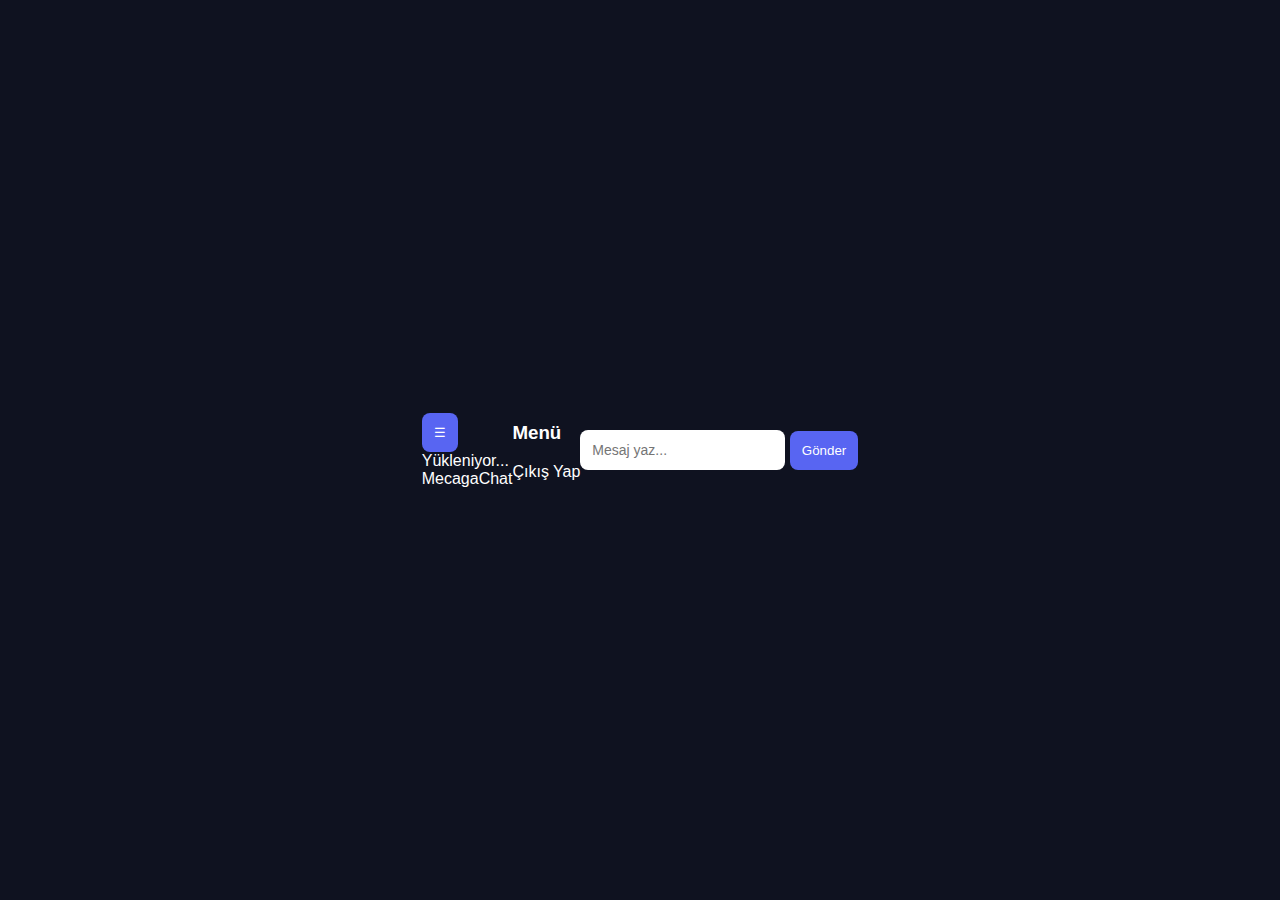
<file: chat.html>
<!DOCTYPE html>
<html lang="tr">
<head>
<meta charset="UTF-8">
<title>MecagaChat</title>
<link rel="stylesheet" href="css/style.css">
</head>

<body>

<!-- ÜST BAR -->
<div class="topbar">

<button id="menuBtn">☰</button>

<div id="usernameDisplay">Yükleniyor...</div>

<div class="logoRight">MecagaChat</div>

</div>


<!-- SIDEBAR -->
<div id="sidebar" class="sidebar">

<h3>Menü</h3>

<p id="logoutBtn">Çıkış Yap</p>

</div>


<!-- MESAJ ALANI -->
<div class="chatArea">
<div id="messages"></div>
</div>


<!-- MESAJ YAZMA -->
<div class="messageInputArea">

<input id="messageInput" placeholder="Mesaj yaz...">
<button id="sendBtn">Gönder</button>

</div>

<script type="module" src="js/chat.js"></script>

</body>
</html>
</file>
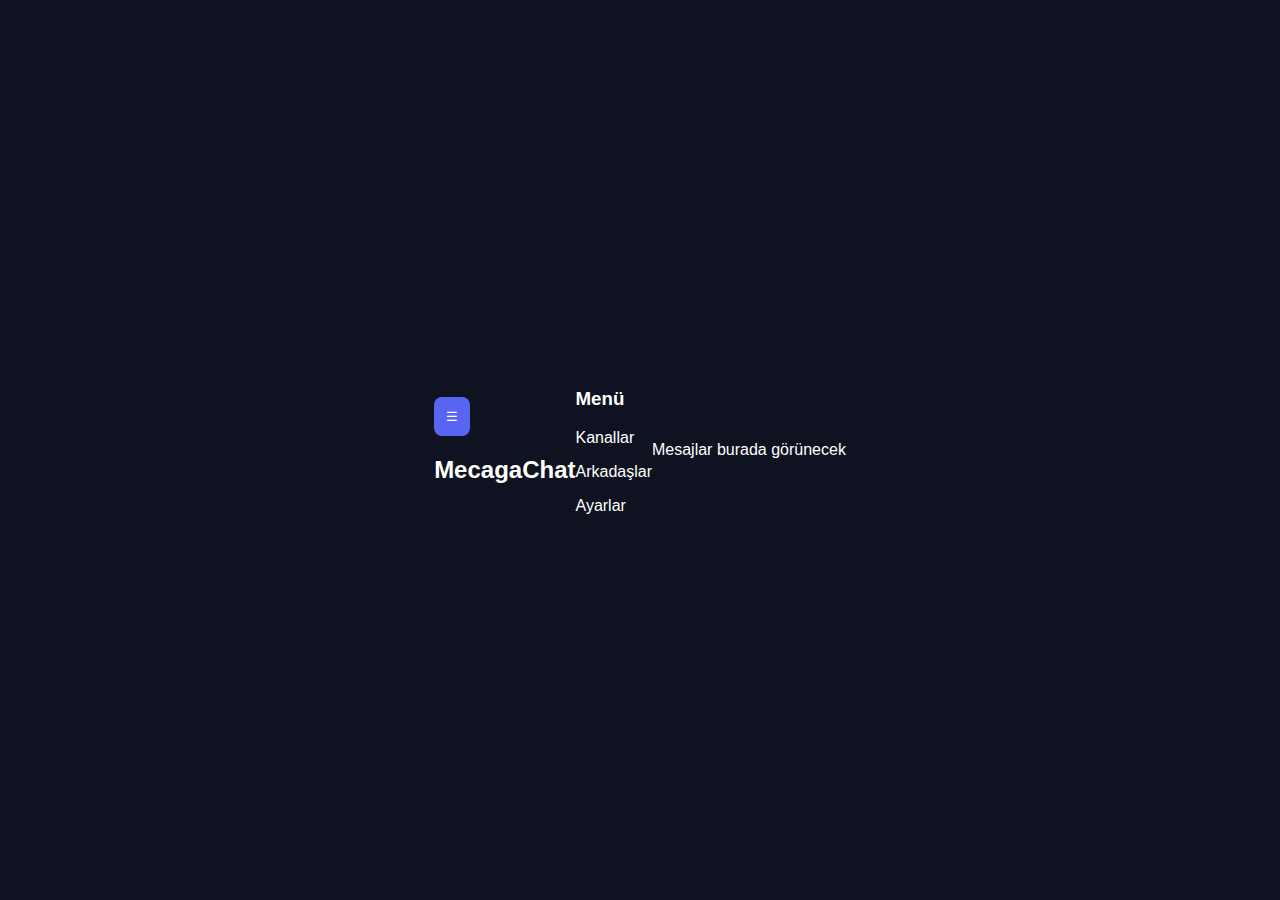
<file: chta.html>
<!DOCTYPE html>
<html>
<head>
<meta charset="UTF-8">
<title>MecagaChat</title>

<link rel="stylesheet" href="css/style.css">

</head>

<body>

<!-- Üst bar -->
<div class="topbar">

<button id="menuBtn">☰</button>

<h2 id="usernameDisplay">MecagaChat</h2>

</div>

<!-- Sidebar -->
<div id="sidebar" class="sidebar">

<h3>Menü</h3>

<p>Kanallar</p>
<p>Arkadaşlar</p>
<p>Ayarlar</p>

</div>

<!-- Chat alanı -->
<div class="chatArea">

<p>Mesajlar burada görünecek</p>

</div>

<script type="module" src="js/chat.js"></script>

</body>
</html>
</file>
<file: css/style.css>
body{
  background:#0f1220;
  font-family:Arial;
  color:white;
  display:flex;
  justify-content:center;
  align-items:center;
  height:100vh;
  margin:0;
}

.container{
  width:90%;
  max-width:350px;
  text-align:center;
}

.logo{
  font-size:32px;
  margin-bottom:25px;
}

.box{
  background:#1b1f3b;
  padding:25px;
  border-radius:12px;
  display:flex;
  flex-direction:column;
  gap:12px;
}

input{
  padding:12px;
  border-radius:8px;
  border:none;
  font-size:14px;
}

button{
  padding:12px;
  border:none;
  border-radius:8px;
  background:#5865f2;
  color:white;
  cursor:pointer;
}

.secondary{
  background:#444;
}

.hidden{
  display:none;
}


/* 📱 Telefon uyumu */
@media(max-width:600px){

.logo{
  font-size:26px;
}

}
</file>
